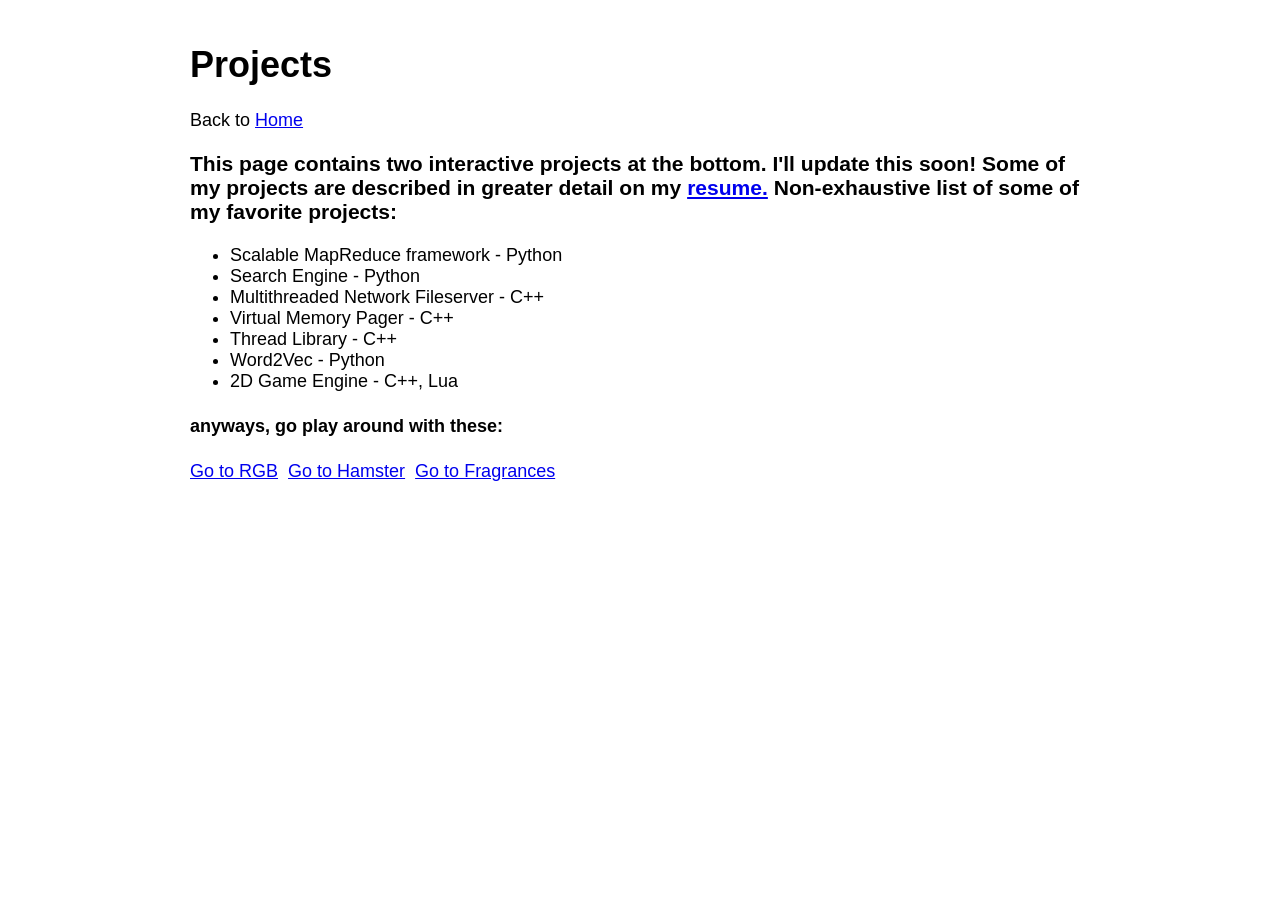
<file: projects.html>
<!DOCTYPE html>
<html lang="en">
<head>
  <link rel="icon" type="image/png" href="images/favicon.png">
  <meta charset="UTF-8">
  <meta name="viewport" content="width=device-width, initial-scale=1.0">
  <title>Projects</title>
  <style>
    body {
      font-family: Helvetica, Arial, sans-serif;
      max-width: 900px;
      margin: 0 auto;
      padding: 20px;
      font-size: 18px;
    }
    nav a {
      margin-right: 5px;
    }
  </style>
</head>
<body>
  <h1>Projects</h1>
  <p>Back to <a href="/index.html">Home</a></p>
  <h3>This page contains two interactive projects at the bottom. I'll update this soon! Some of my projects are described in greater detail on my <a href="/resume.html">resume.</a> Non-exhaustive list of some of my favorite projects:</h3>
  <ul>
    <li>Scalable MapReduce framework - Python</li>
    <li>Search Engine - Python</li>
    <li>Multithreaded Network Fileserver - C++</li>
    <li>Virtual Memory Pager - C++</li>
    <li>Thread Library - C++</li>
    <li>Word2Vec - Python</li>
    <li>2D Game Engine - C++, Lua</li>
  </ul>
  
  <h4>anyways, go play around with these:</h4>
  <nav>
    
    
    <a href="/projects/rgb.html">Go to RGB</a>
    <a href="/projects/hamster.html">Go to Hamster</a>
    <a href="/projects/fragrances.html">Go to Fragrances</a>
  </nav>
</body>
</html>
</file>
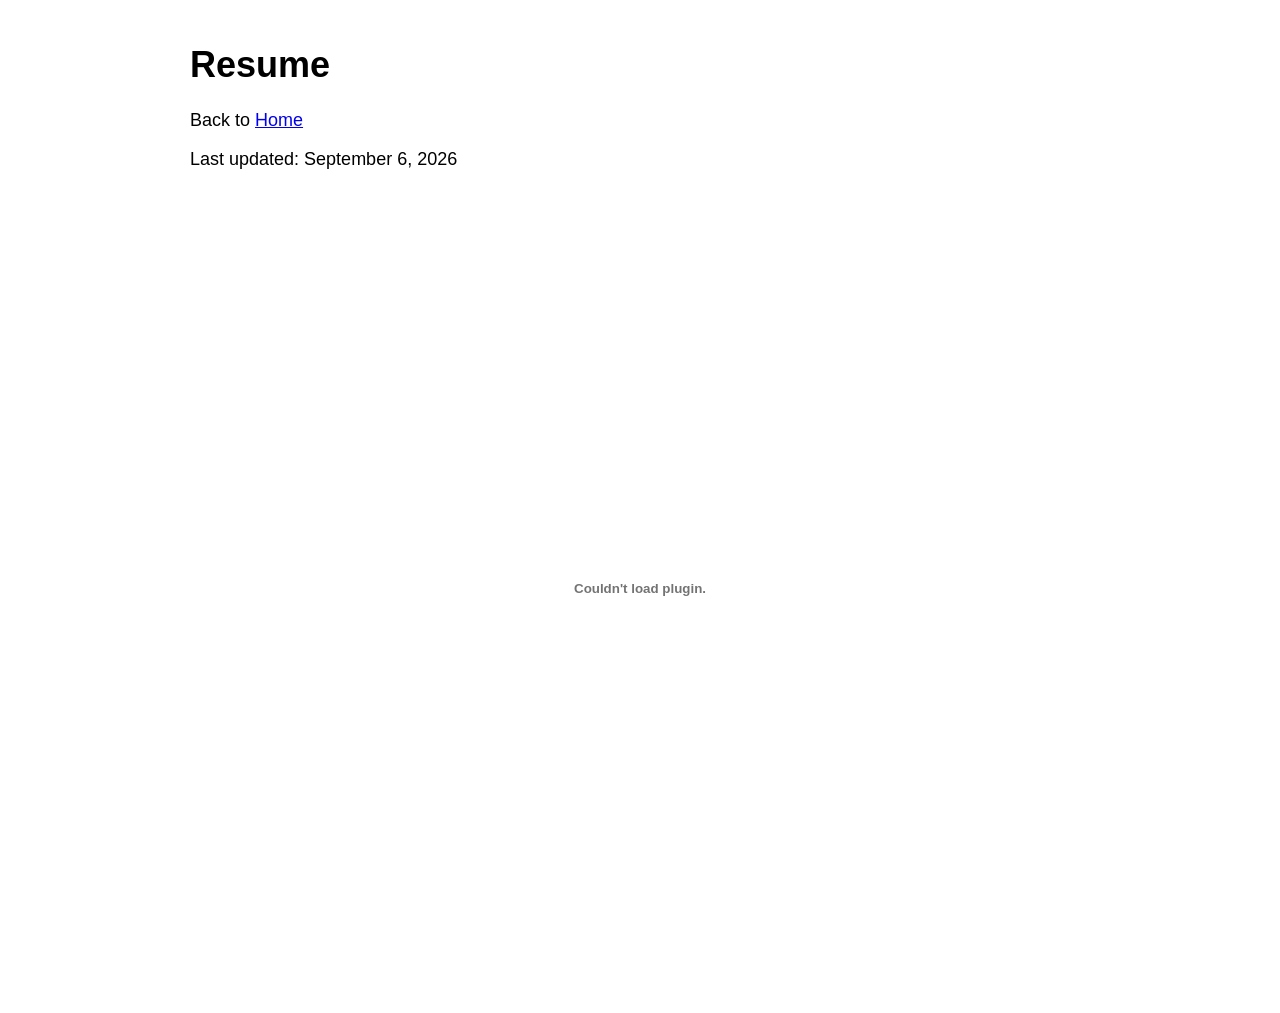
<file: resume.html>
<!DOCTYPE html>
<html lang="en">
<head>
  <link rel="icon" type="image/png" href="images/favicon.png">
  <meta charset="UTF-8">
  <meta name="viewport" content="width=device-width, initial-scale=1.0">
  <title>Resume</title>
  <style>
    body {
      font-family: Helvetica, Arial, sans-serif;
      max-width: 900px;
      margin: 0 auto;
      padding: 20px;
      font-size: 18px;
    }
  </style>
</head>
<body>
  <h1>Resume</h1>
  <nav>
    <p>Back to <a href="/index.html">Home</a></p>
  </nav>
  <p>Last updated: September 6, 2026</p>
  <embed src="LucasTamResume2026.pdf" type="application/pdf" width="100%" height="800px">
  
</body>
</html>
</file>
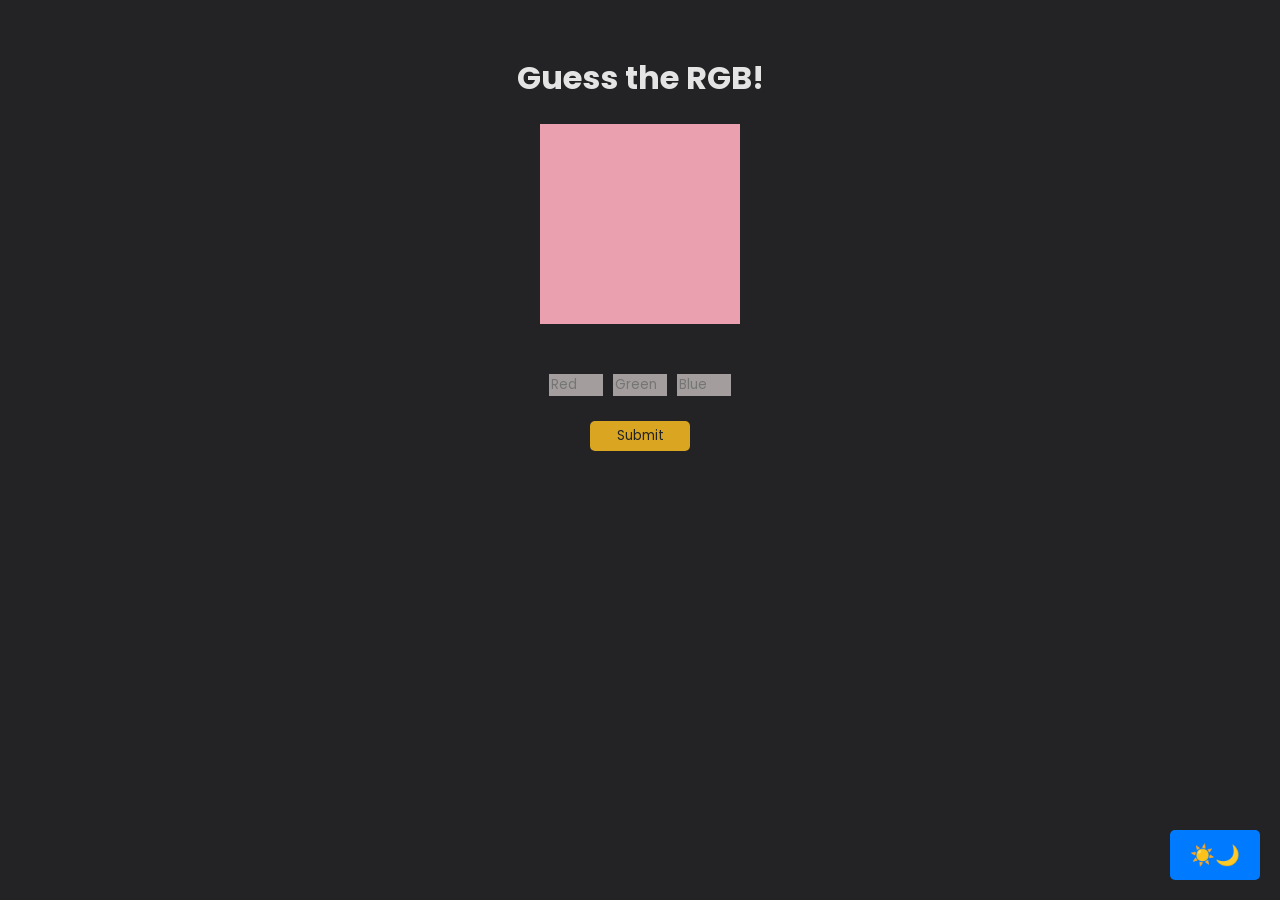
<file: projects/rgb.html>
<!DOCTYPE html>
<html lang="en">
<head>
  <link rel="icon" type="image/png" href="../images/favicon.png">
    <meta charset="UTF-8">
    <meta name="viewport" content="width=device-width, initial-scale=1.0">
    <link rel="stylesheet" href="style.css">
    <script src="script.js" defer></script>
    <title>Guess the RGB!</title>
    <link rel="preconnect" href="https://fonts.googleapis.com">
<link rel="preconnect" href="https://fonts.gstatic.com" crossorigin>
<link href="https://fonts.googleapis.com/css2?family=Poppins:ital,wght@0,100;0,200;0,300;0,400;0,500;0,600;0,700;0,800;0,900;1,100;1,200;1,300;1,400;1,500;1,600;1,700;1,800;1,900&display=swap" rel="stylesheet">
</head>
<body>
    <br>
    <h1>Guess the RGB!</h1>

    <div id="square"></div><br><br>
    <form id="myForm">
        <div class="inputs">
        
        <input type="text" id="field1" name="field1" required placeholder="Red">
    
        <input type="text" id="field2" name="field2" required placeholder="Green">
        
        <input type="text" id="field3" name="field3" required placeholder="Blue">
        </div><br>
        <button type="button" id="submitButton">Submit</button>
    </form>

    <button id="bw-button" style="font-size: 20px;">☀️🌙</button>
</body>
</html>
</file>
<file: projects/style.css>
#square {
    height: 200px;
    width: 200px;
    background-color: white;
    margin: 0 auto; 
}

h1 {
    text-align: center;
    color:rgb(228, 228, 228);
}
p, label, input, button {
    color:rgb(228, 228, 228);
}
input {
    color: rgb(35, 35, 38);
    background-color: rgb(163, 157, 157);
    width: 50px;
    border: none;
}

.inputs {
    display: flex;

    align-items: center;    
    justify-content: center;
    gap: 10px;              
    

}   

#submitButton{
    height: 30px;
    width: 100px;
    background-color: goldenrod;
    color: rgb(35, 35, 38);
    margin: 0 auto; 
    display: block;  
    border: none;
    border-radius: 5px;

}

* {
    background-color: rgb(35, 35, 38);
    font-family: 'Poppins', sans-serif;
}

#trueRGB{
    text-align: center;
}

#continueButton{
    width:150px;
    height:30px;
    color: rgb(35, 35, 38);
    background-color: rgb(163, 157, 157);
    margin: 0 auto; 
    display: block; 
    font-weight: bold;
    border: none;
    border-radius: 5px;
}

#bw-button {
    position: fixed;
    bottom: 20px;
    right: 20px;
    padding: 10px 20px;
    background-color: #007bff;
    color: white;
    border: none;
    border-radius: 5px;
    cursor: pointer;
}
</file>
